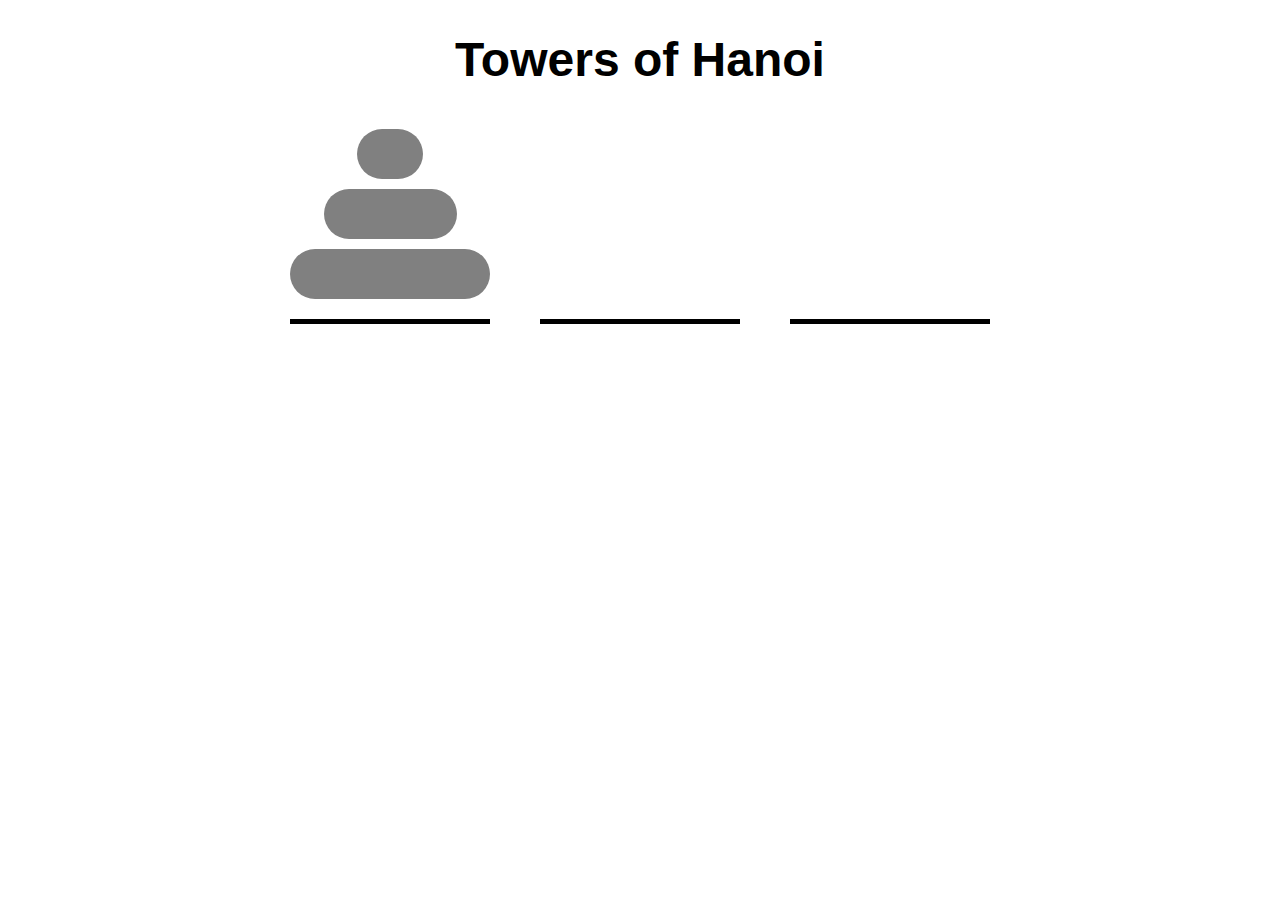
<file: html/index.html>
<!DOCTYPE html>
<html>
  <head>
    <meta charset="utf-8">
    <title>Towers of Hanoi</title>
    <link rel="stylesheet" type="text/css" href="../css/hanoi.css">
  </head>
  <body>
    <script src="../js/jquery-2.1.1.js"></script>
    <!-- Whackjobs at GithubPages don't understand symlinks... -->
    <script src="../hanoi-core-solution/hanoi-core.js"></script>
    <script src="../js/hanoi-view.js"></script>

    <h1>Towers of Hanoi</h1>
    <figure class='towers-of-hanoi group'>
    </figure>

    <script>
      // Write your code here.
      (function() {
        var game = new Hanoi.Game();
        var view = new Hanoi.View(game, $(".towers-of-hanoi"));
      })();
    </script>
  </body>
</html>
</file>
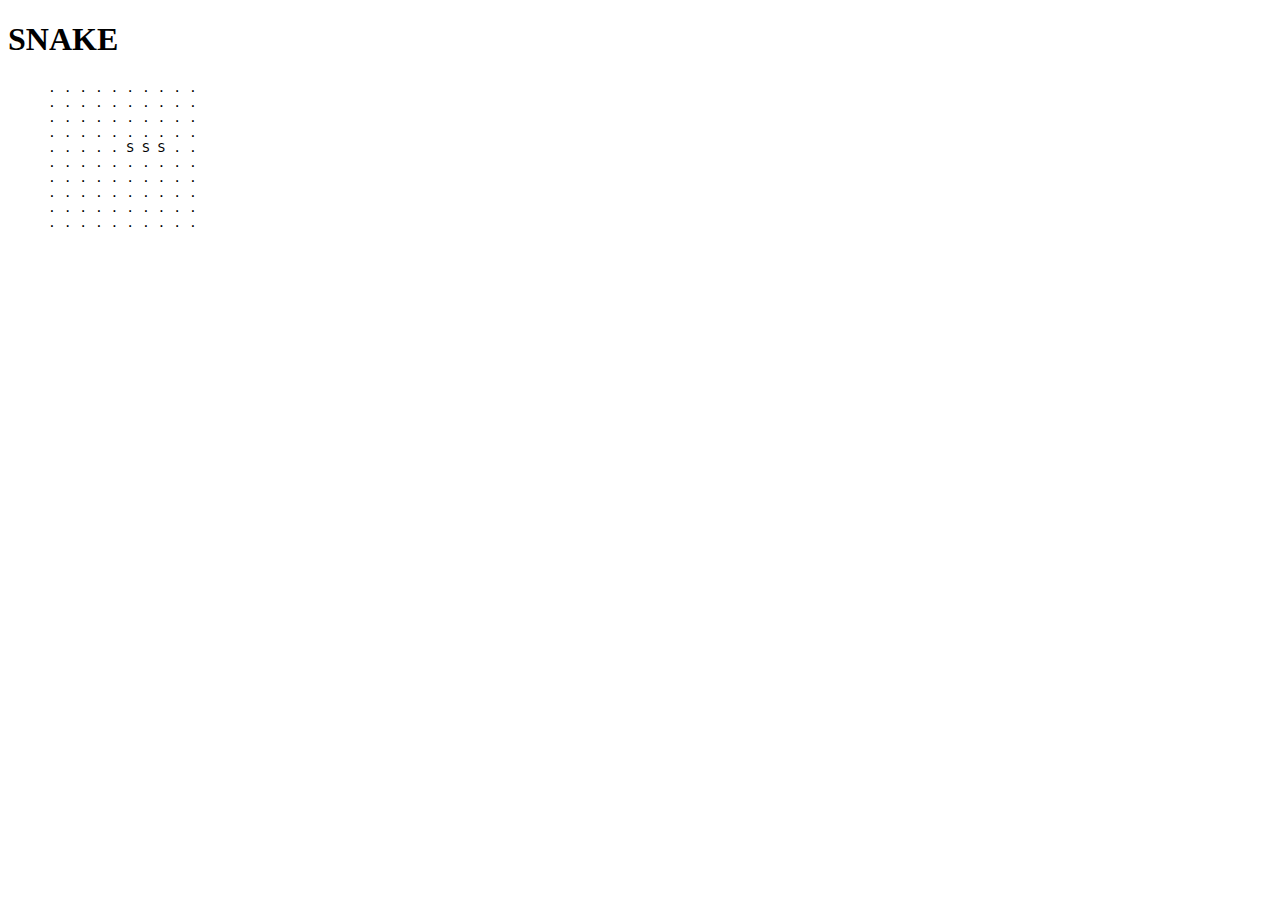
<file: SnakeJS/index.html>
<!DOCTYPE html>
<html>
  <head>
    <meta charset="utf-8">
    <title>SNAKE!!!</title>
    <link rel="stylesheet" type="text/css" href="./snake.css">
  </head>
  <body>
    <script src="./jquery-2.1.1.js"></script>
    <!-- Whackjobs at GithubPages don't understand symlinks... -->
    <script src="./snake.js"></script>
    <script src="./snake-view.js"></script>

    <h1>SNAKE</h1>
    <figure class='snake'>
    </figure>

    <script>
      // Write your code here.
      (function() {
        var view = new SnakeGame.View($(".snake"));
      })();
    </script>
  </body>
</html>
</file>
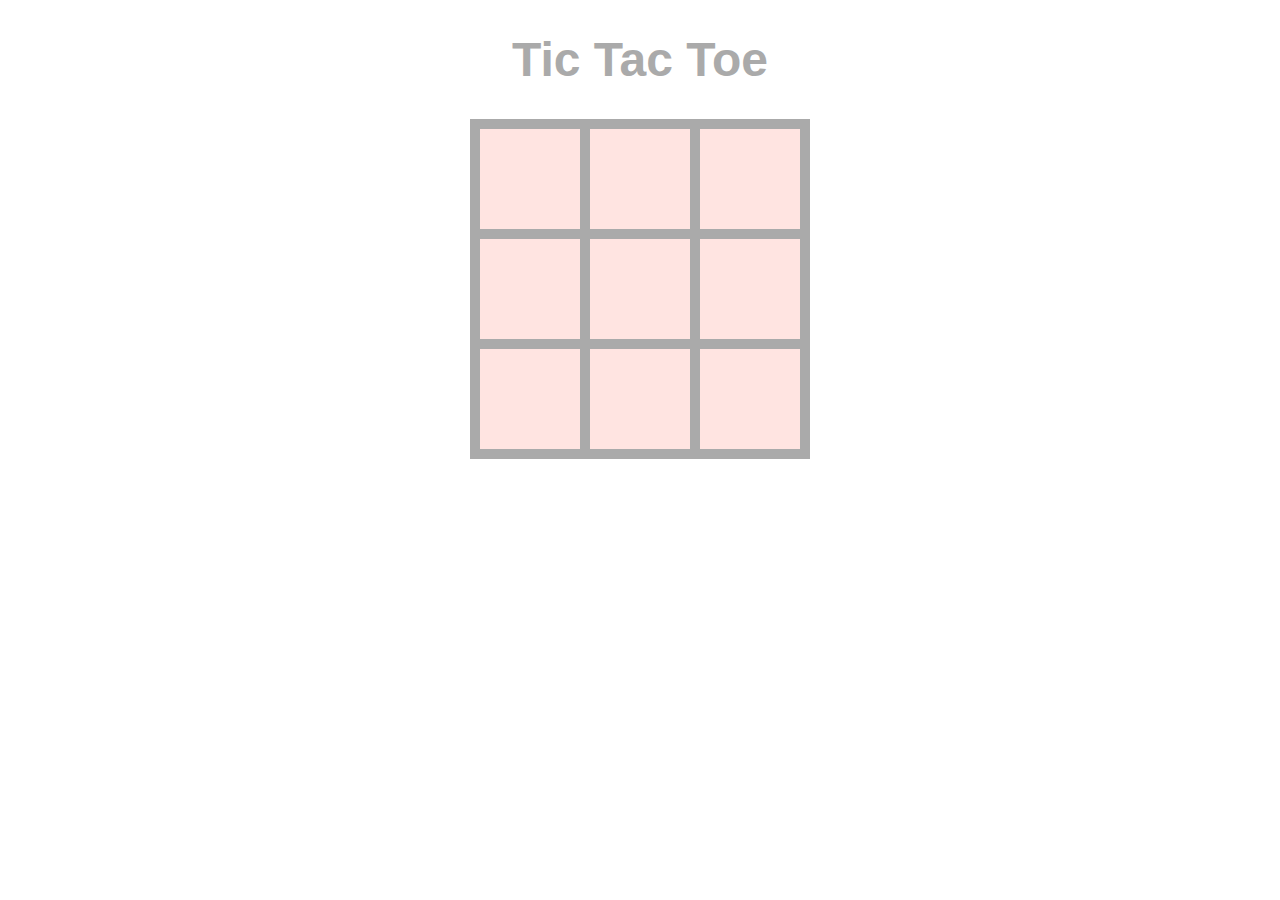
<file: TicTacToe/index.html>
<!DOCTYPE html>
<html>
  <head>
    <meta charset="utf-8">
    <title>Tic Tac Toe</title>
    <link rel="stylesheet" type="text/css" href="./css/ttt.css">
  </head>
  <body>
    <script src="./js/jquery-2.1.1.js"></script>
    <!-- Whackjobs at GithubPages don't understand symlinks... -->
    <script src="./ttt-core-solution/ttt-core.js"></script>
    <script src="./js/ttt-view.js"></script>

    <h1>Tic Tac Toe</h1>
    <figure class='tic-tac-toe'>
    </figure>

    <script>
      // Write your code here.
      (function() {
        game = new TTT.Game();
        board = new TTT.View(game, $(".tic-tac-toe"));
      })();
    </script>
  </body>
</html>
</file>
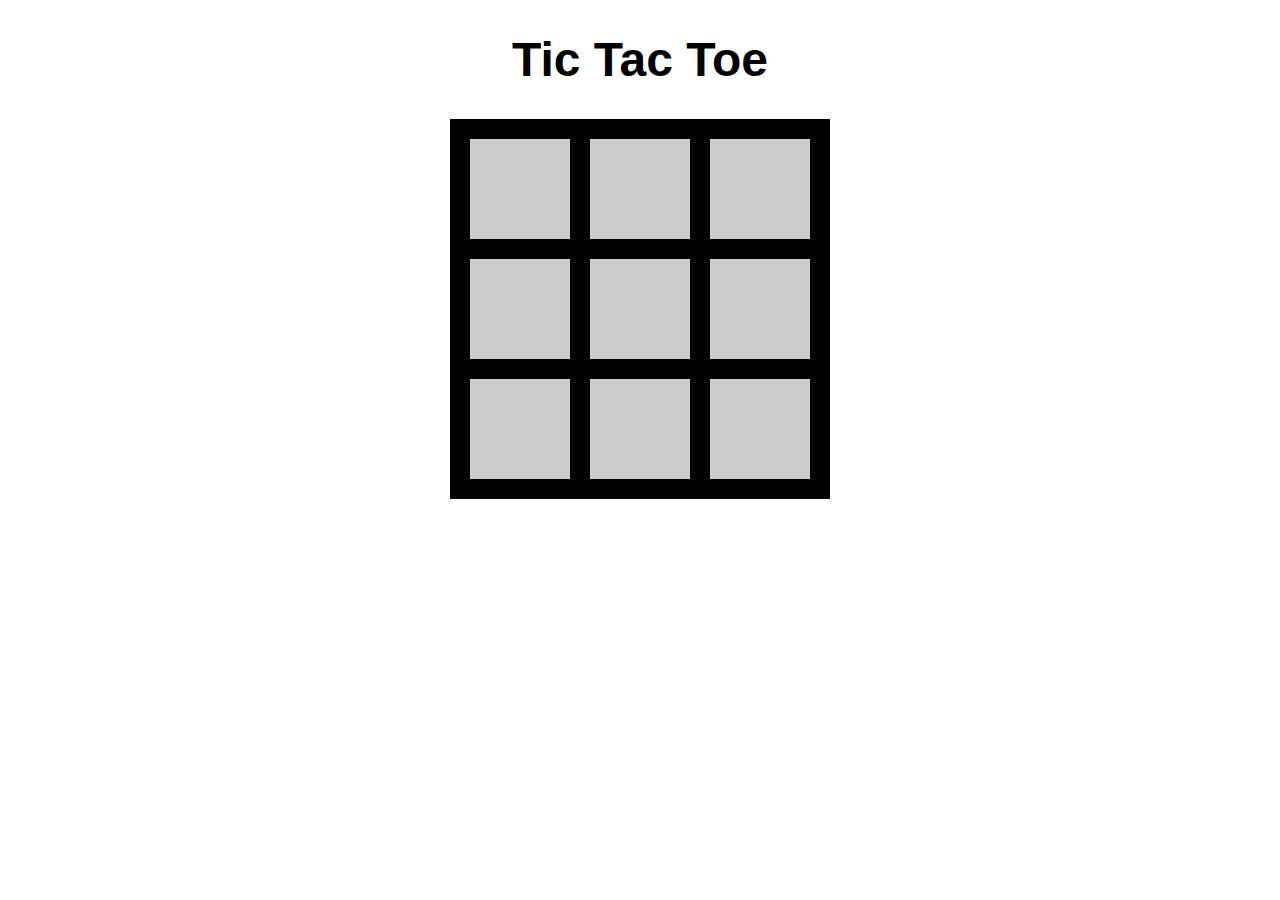
<file: skeleton/html/index.html>
<!DOCTYPE html>
<html>
  <head>
    <meta charset="utf-8">
    <title>Tic Tac Toe</title>
    <link rel="stylesheet" type="text/css" href="../css/ttt.css">
  </head>
  <body>
    <script src="../js/jquery-2.1.1.js"></script>
    <!-- Whackjobs at GithubPages don't understand symlinks... -->
    <script src="../../ttt-core-solution/ttt-core.js"></script>
    <script src="../js/ttt-view.js"></script>

    <h1>Tic Tac Toe</h1>
    <figure class='tic-tac-toe'>
    </figure>

    <script>
      // Write your code here.
      (function() {
        game = new TTT.Game();
        board = new TTT.View(game, $(".tic-tac-toe"));
      })();
    </script>
  </body>
</html>
</file>
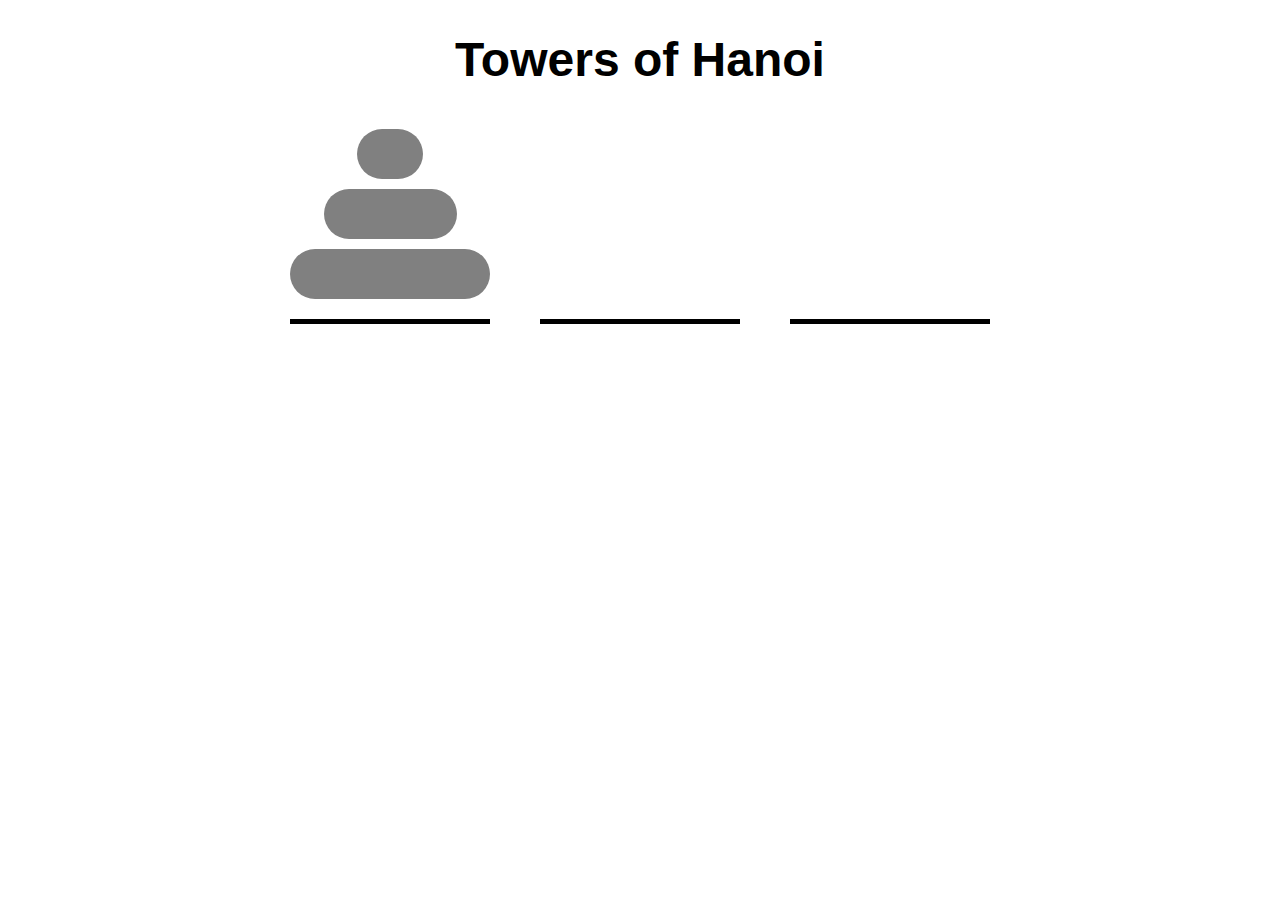
<file: TowersOfHanoi/html/index.html>
<!DOCTYPE html>
<html>
  <head>
    <meta charset="utf-8">
    <title>Towers of Hanoi</title>
    <link rel="stylesheet" type="text/css" href="../css/hanoi.css">
  </head>
  <body>
    <script src="../js/jquery-2.1.1.js"></script>
    <!-- Whackjobs at GithubPages don't understand symlinks... -->
    <script src="../game/hanoi-core.js"></script>
    <script src="../js/hanoi-view.js"></script>

    <h1>Towers of Hanoi</h1>
    <figure class='towers-of-hanoi group'>
    </figure>

    <script>
      // Write your code here.
      (function() {
        var game = new Hanoi.Game();
        var view = new Hanoi.View(game, $(".towers-of-hanoi"));
      })();
    </script>
  </body>
</html>
</file>
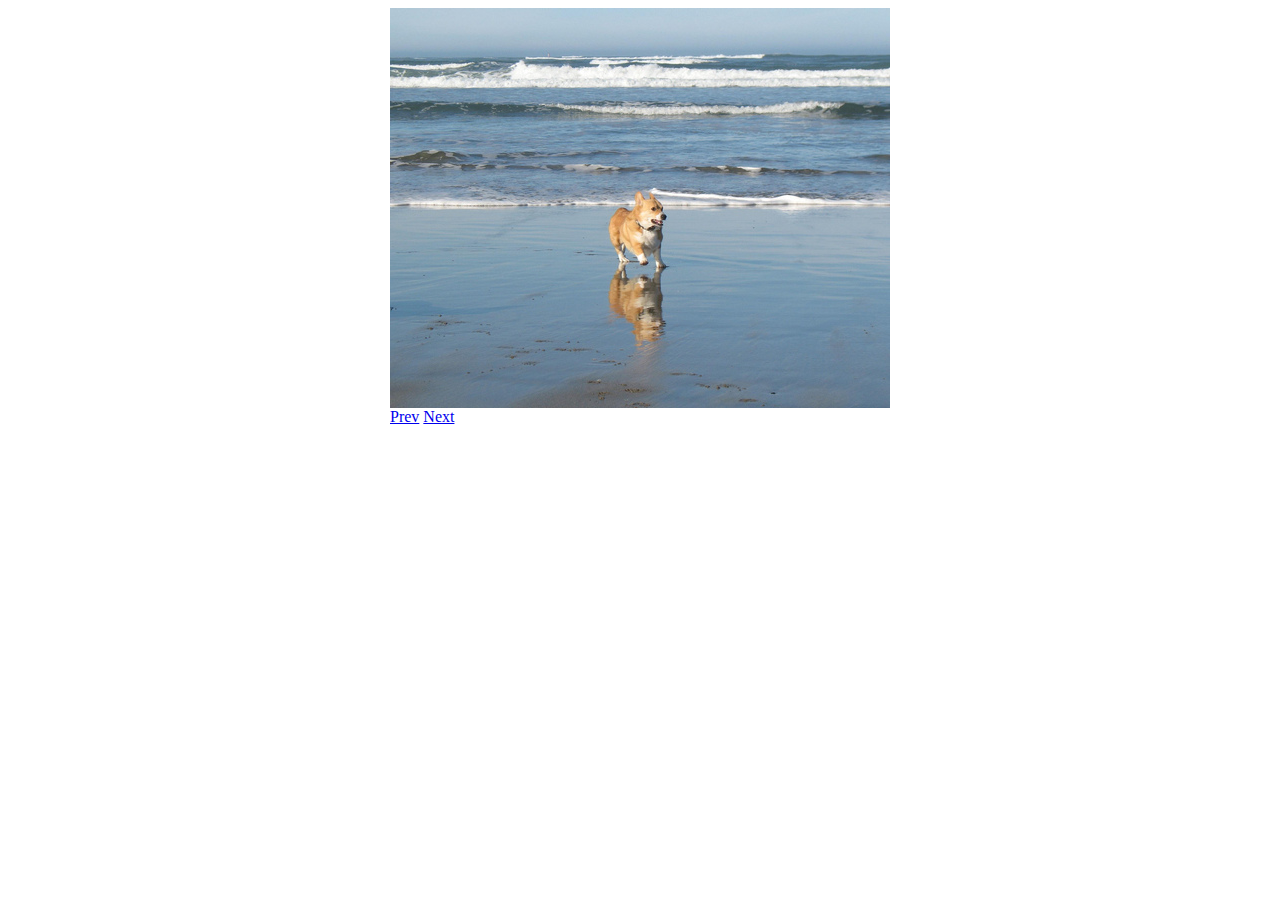
<file: corgi/carousel.html>
<!DOCTYPE html>
<html>
  <head>
    <title>Corgi Carousel</title>
    <script src="https://ajax.googleapis.com/ajax/libs/jquery/2.1.3/jquery.min.js"></script>
    <script src="./carousel.js"></script>
    <link href="./carousel.css" rel="stylesheet" type="text/css">
    <link rel="stylesheet" type="text/css" href="http://yui.yahooapis.com/3.17.2/build/cssreset/cssreset-min.css">
  </head>

  <body>

    <div class="carousel">
      <div class="items">
        <img src="1.jpeg">
        <img src="2.jpeg">
        <img src="3.jpeg">
        <img src="4.jpeg">
        <img src="5.jpeg">
      </div>

      <a href="javascript:void(0)" class="slide-right">Prev</a>
      <a href="javascript:void(0)" class="slide-left">Next</a>
    </div>

    <script>
      $(function() {
        $('.carousel').carousel();
      });
    </script>
  </body>
</html>
</file>
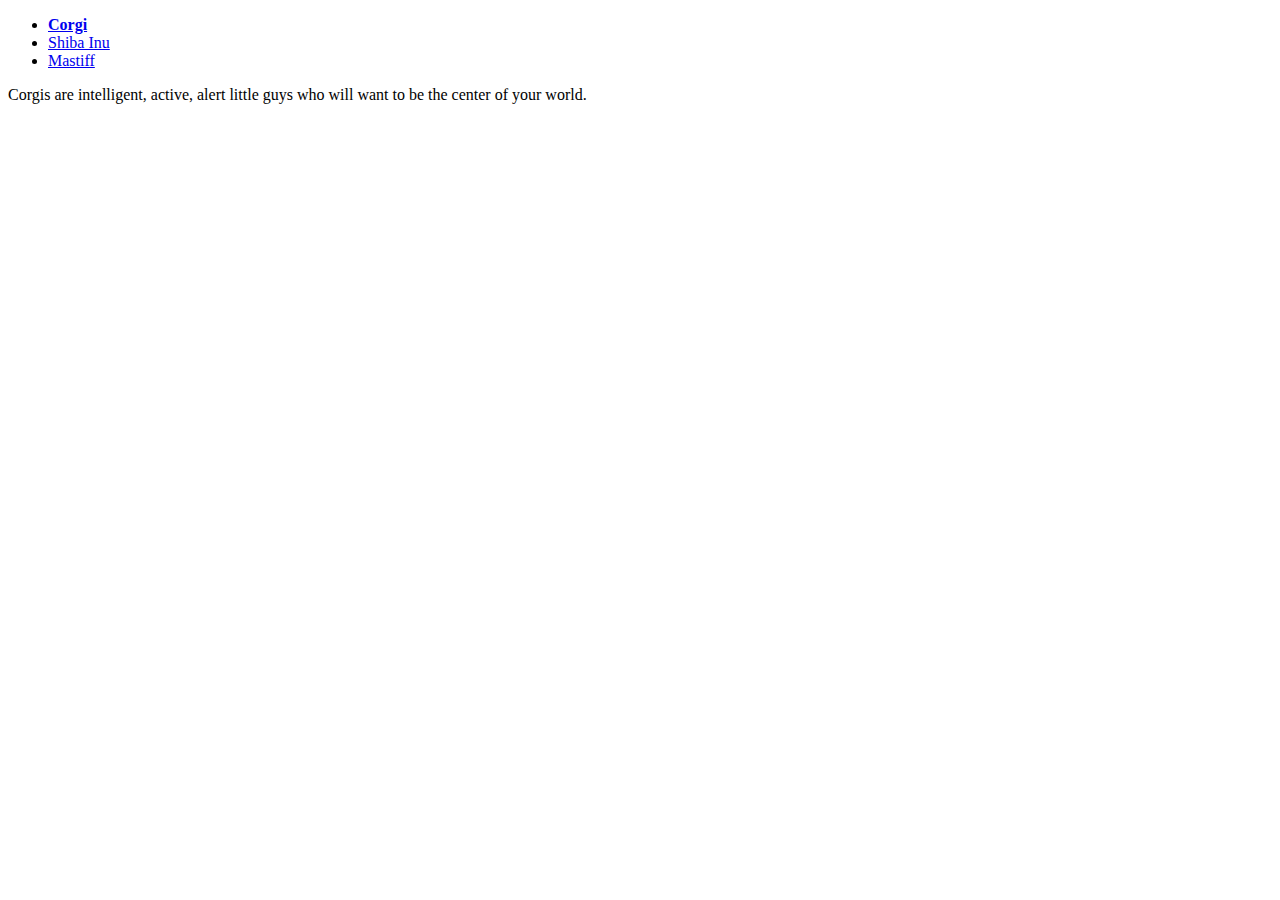
<file: dog/tabs.html>
<!DOCTYPE html>
<html>
  <head>
    <title>My Cool Website</title>

    <!-- <script src="./jquery-1.11.1.js"></script> -->
    <script src="https://ajax.googleapis.com/ajax/libs/jquery/2.1.3/jquery.min.js"></script>
    <script src="./tabs.js"></script>
    <link href="./tabs.css" rel="stylesheet" type="text/css">
    <link rel="stylesheet" type="text/css" href="http://yui.yahooapis.com/3.17.2/build/cssreset/cssreset-min.css">

  </head>

  <body>
    <ul class='tabs' data-content-tabs="#content-tabs">
      <li><a href="#corgi" class="active">Corgi</a></li>
      <li><a href="#shibainu">Shiba Inu</a></li>
      <li><a href="#neo">Mastiff</a></li>
    </ul>
    <div id="content-tabs">
      <div class="tab-pane active" id="corgi">
        <p>Corgis are intelligent, active, alert little guys who will want to be the center of your world.</p>
      </div>
      <div class="tab-pane" id="shibainu">
        <p>Shiba Inus are famous for their spirited boldness and independent nature.</p>
      </div>
      <div class="tab-pane" id="neo">
        <p>The Neapolitan Mastiff, Neo for short, is a guardian breed who bonds strongly with his owner and family.</p>
      </div>
    </div>

    <script>
      $(function() {
        $('.tabs').tabs();
      })
    </script>
  </body>
</html>
</file>
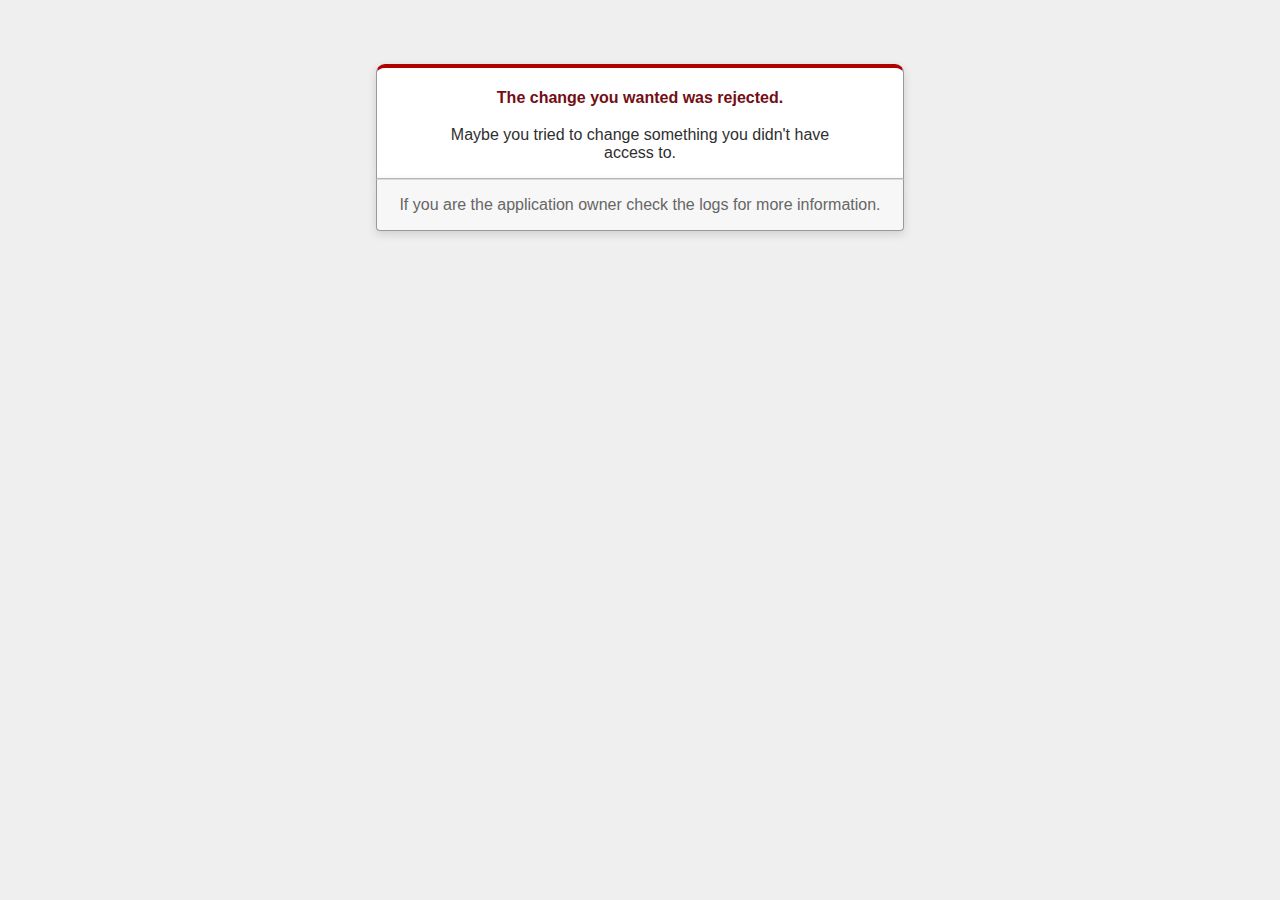
<file: public/422.html>
<!DOCTYPE html>
<html>
<head>
  <title>The change you wanted was rejected (422)</title>
  <meta name="viewport" content="width=device-width,initial-scale=1">
  <style>
  body {
    background-color: #EFEFEF;
    color: #2E2F30;
    text-align: center;
    font-family: arial, sans-serif;
    margin: 0;
  }

  div.dialog {
    width: 95%;
    max-width: 33em;
    margin: 4em auto 0;
  }

  div.dialog > div {
    border: 1px solid #CCC;
    border-right-color: #999;
    border-left-color: #999;
    border-bottom-color: #BBB;
    border-top: #B00100 solid 4px;
    border-top-left-radius: 9px;
    border-top-right-radius: 9px;
    background-color: white;
    padding: 7px 12% 0;
    box-shadow: 0 3px 8px rgba(50, 50, 50, 0.17);
  }

  h1 {
    font-size: 100%;
    color: #730E15;
    line-height: 1.5em;
  }

  div.dialog > p {
    margin: 0 0 1em;
    padding: 1em;
    background-color: #F7F7F7;
    border: 1px solid #CCC;
    border-right-color: #999;
    border-left-color: #999;
    border-bottom-color: #999;
    border-bottom-left-radius: 4px;
    border-bottom-right-radius: 4px;
    border-top-color: #DADADA;
    color: #666;
    box-shadow: 0 3px 8px rgba(50, 50, 50, 0.17);
  }
  </style>
</head>

<body>
  <!-- This file lives in public/422.html -->
  <div class="dialog">
    <div>
      <h1>The change you wanted was rejected.</h1>
      <p>Maybe you tried to change something you didn't have access to.</p>
    </div>
    <p>If you are the application owner check the logs for more information.</p>
  </div>
</body>
</html>
</file>
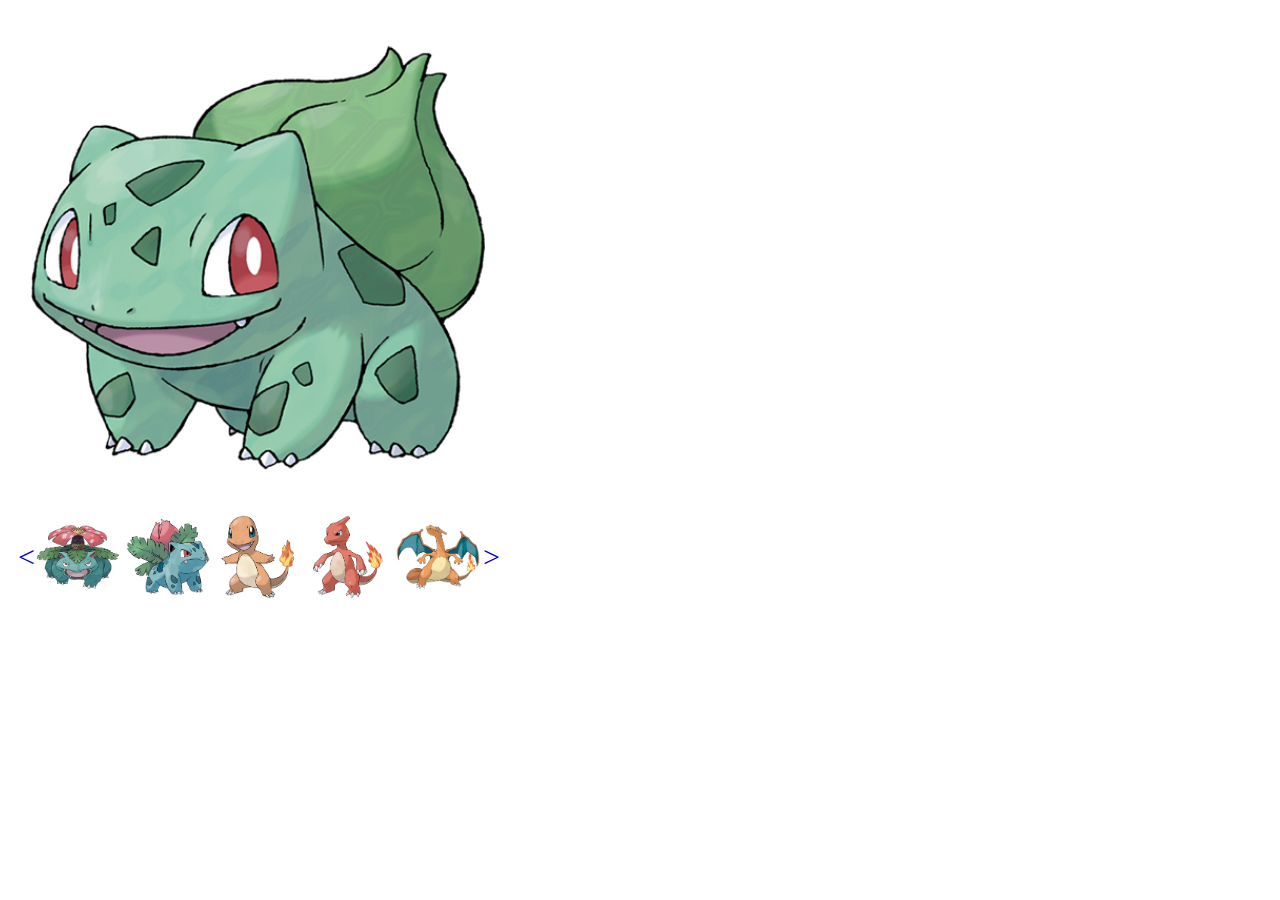
<file: thumbnails/thumbnails.html>
<!DOCTYPE html>
<html>
  <head>
    <title>Pokemon Thumbnails</title>
    <script src="https://ajax.googleapis.com/ajax/libs/jquery/2.1.3/jquery.min.js"></script>
    <script src="./thumbnails.js"></script>
    <link href="./thumbnails.css" rel="stylesheet" type="text/css">
    <link rel="stylesheet" type="text/css" href="http://yui.yahooapis.com/3.17.2/build/cssreset/cssreset-min.css">
  </head>

  <body>

    <div class="thumbnails">
      <div class="active">
      </div>
      <div class="gutter">
        <a href="#" class="nav prev">&lt;</a>
        <div class="gutter-images">
          <img src="./001.png">
          <img src="./002.png">
          <img src="./003.png">
          <img src="./004.png">
          <img src="./005.png">
          <img src="./006.png">
        </div>
        <a href="#" class="nav next">&gt;</a>
        <div class="clearfix"></div>
      </div>
    </div>

    <script>
      $(function() {
        $('.thumbnails').thumbnails();
      });
    </script>
  </body>
</html>
</file>
<file: css/hanoi.css>
body {
  text-align: center;
  font-family: Helvetica, sans-serif;
  font-weight: 400;
  font-size: 24px;
}

.towers-of-hanoi {
  margin: 0 auto;
  width: 750px;
  height: 200px;
  padding-bottom: 50px;
}

.group:after {
  content: "";
  clear: both;
  display: block;
}

.stack {
  float: left;
  width: 200px;
  height: 200px;
  padding: 0px;
  margin: 0 25px;
  border-bottom: 5px solid #000;
  position: relative;
}

.stack > * {
  height: 50px;
  background-color: gray;
  border-radius: 50px;
  margin: 10px auto;
}

.stack:hover {
  border-bottom: 5px solid #00f;
  cursor: pointer;
}

.selected, .selected:hover {
  border-bottom: 5px solid #f00;
}

.disc-1 {
  width: 66px;
}

.disc-2 {
  width: 133px;
}

.disc-3 {
  width: 200px;
}
</file>
<file: SnakeJS/snake.css>
/* empty stylesheet lol */
</file>
<file: TicTacToe/css/ttt.css>
body {
  text-align: center;
  font-family: Helvetica, sans-serif;
  font-weight: 400;
  font-size: 24px;
  color: #aaa;
}

.h1 {
  margin: 0 auto;
}

.tic-tac-toe {
  margin: 0 auto;
  width: 330px;
  border: 5px solid #aaa;
}

.group:after {
  content: "";
  clear: both;
  display: block;
}

.cell {
  float: left;
  height: 100px;
  width: 100px;
  border: 5px solid #aaa;
  background-color: mistyrose;
}

.cell:hover {
  background-color: lightyellow;
  cursor: pointer;
}

.x, .o {
  background-color: #eee;
  font-size: 60px;
  font-weight: 700;
  line-height: 100px;
}

.x { color: lightblue; }

.o { color: pink; }

.winning { background-color: lavender; }
</file>
<file: skeleton/css/ttt.css>
body {
  text-align: center;
  font-family: Helvetica, sans-serif;
  font-weight: 400;
  font-size: 24px;
}

.h1 {
  margin: 0 auto;
}

.tic-tac-toe {
  margin: 0 auto;
  width: 360px;
  border: 10px solid #000;
}

.row {
}

.group:after {
  content: "";
  clear: both;
  display: block;
}

.cell {
  float: left;
  height: 100px;
  width: 100px;
  border: 10px solid #000;
  background-color: #ccc;
}

.cell:hover {
  background-color: yellow;
  cursor: pointer;
}

.x, .o {
  background-color: #fff;
  font-size: 60px;
  line-height: 100px;
}

.x {
  color: blue;
}

.o {
  color: purple;
}

.winning {
  background-color: teal;
}
</file>
<file: TowersOfHanoi/css/hanoi.css>
body {
  text-align: center;
  font-family: Helvetica, sans-serif;
  font-weight: 400;
  font-size: 24px;
}

.towers-of-hanoi {
  margin: 0 auto;
  width: 750px;
  height: 200px;
  padding-bottom: 50px;
}

.group:after {
  content: "";
  clear: both;
  display: block;
}

.stack {
  float: left;
  width: 200px;
  height: 200px;
  padding: 0px;
  margin: 0 25px;
  border-bottom: 5px solid #000;
  position: relative;
}

.stack > * {
  height: 50px;
  background-color: gray;
  border-radius: 50px;
  margin: 10px auto;
}

.stack:hover {
  border-bottom: 5px solid #00f;
  cursor: pointer;
}

.selected, .selected:hover {
  border-bottom: 5px solid #f00;
}

.disc-1 {
  width: 66px;
}

.disc-2 {
  width: 133px;
}

.disc-3 {
  width: 200px;
}
</file>
<file: corgi/carousel.css>
div.carousel {
  height: 400px;
  width: 500px;
  margin: 0 auto;
}

div.items {
  height: 100%;
  width: 100%;
  position: relative;
  overflow: hidden;
}

.items > img:not(.active) { display: none; }

.items > img.active {
  position: absolute;
  left: 0%;
  transition: ease left 0.5s;
}

.items > img.active.left { left: 100%; }

.items > img.active.right { left: -100%; }
</file>
<file: dog/tabs.css>
.tabs .active {
  font-weight: bold;
}

.tab-pane {
  display: none;
}

.tab-pane.active {
  opacity: 1;
  display: block;
  transition: opacity 0.5s;
}

.tab-pane.transitioning {
  display: block;
  opacity: 0;
  transition: opacity 0.5s;
}
</file>
<file: thumbnails/thumbnails.css>
div.thumbnails {
  width: 500px;
}

.active img {
  width: 100%;
}

div.gutter {
  position: relative;
}

.gutter-images {
  width: 90%;
  position: relative;
  left: 5%;
}
.gutter-images img {
  display: block;
  float: left;
  width: 20%;
}

a.nav {
  width: 5%;
  position: absolute;
  top: 50%;
  transform: translateY(-50%);
  font-size: 30px;
  text-decoration: none;
}

.next {
  left: 95%;
}

.prev {
  left: 2%;
}

.clearfix {
  clear: both;
}
</file>
